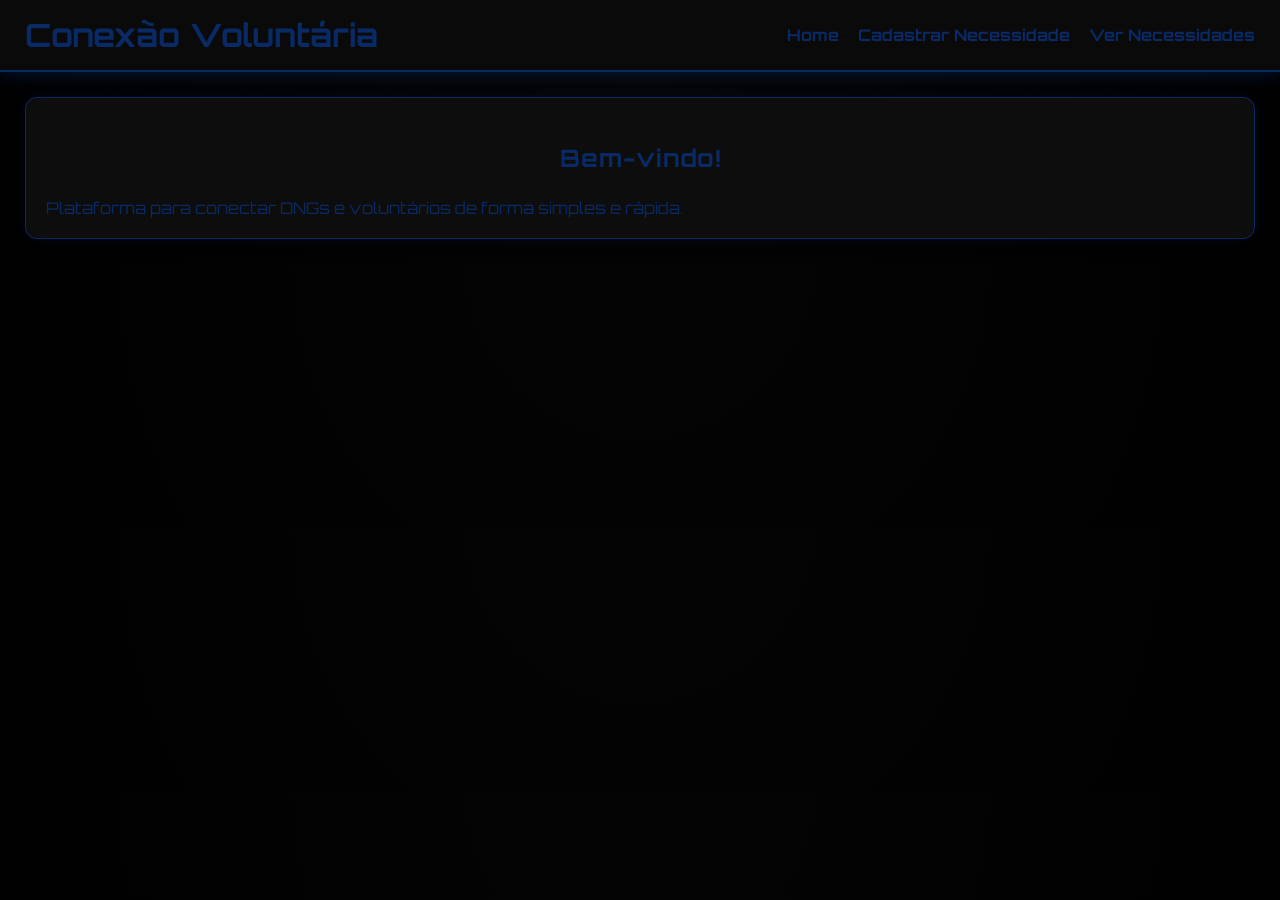
<file: index.html>
<!DOCTYPE html>
<html lang="pt-br">
<head>
    <meta charset="UTF-8">
    <meta name="viewport" content="width=device-width, initial-scale=1.0">
    <title>Conexão Voluntária</title>
    <link rel="stylesheet" href="css/style.css">
    <link href="https://fonts.googleapis.com/css2?family=Orbitron:wght@400;600&display=swap" rel="stylesheet">
</head>
<body>

<header>
    <h1>Conexão Voluntária</h1>
    <nav>
        <a href="index.html">Home</a>
        <a href="cadastro.html">Cadastrar Necessidade</a>
        <a href="ver-necessidades.html">Ver Necessidades</a>
    </nav>
</header>

<main>
    <section>
        <h2>Bem-vindo!</h2>
        <p>Plataforma para conectar ONGs e voluntários de forma simples e rápida.</p>
    </section>
</main>

</body>
</html>
</file>
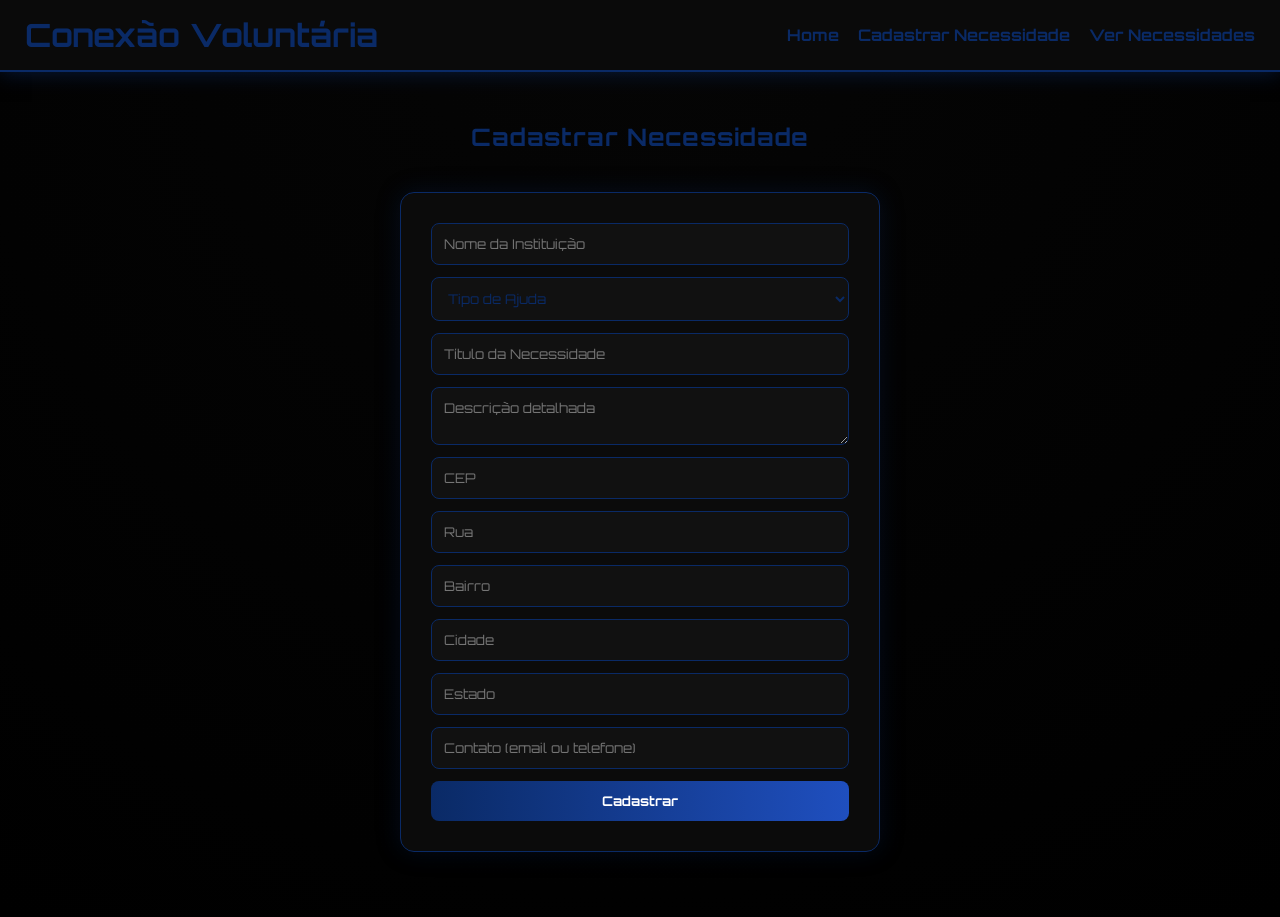
<file: cadastro.html>
<!DOCTYPE html>
<html lang="pt-br">
<head>
    <meta charset="UTF-8">
    <meta name="viewport" content="width=device-width, initial-scale=1.0">
    <title>Cadastrar Necessidade</title>
    <link rel="stylesheet" href="css/style.css">
    <link href="https://fonts.googleapis.com/css2?family=Orbitron:wght@400;600&display=swap" rel="stylesheet">
</head>
<body>
    <script src="js/cadastro.js"></script>

<header>
    <h1>Conexão Voluntária</h1>
    <nav>
        <a href="index.html">Home</a>
        <a href="cadastro.html">Cadastrar Necessidade</a>
        <a href="lista.html">Ver Necessidades</a>
    </nav>
</header>

<main>
    <h2>Cadastrar Necessidade</h2>

    <form id="formNecessidade">

        <input type="text" id="instituicao" placeholder="Nome da Instituição" required>

        <select id="tipo" required>
            <option value="">Tipo de Ajuda</option>
            <option value="Educação">Educação</option>
            <option value="Saúde">Saúde</option>
            <option value="Meio Ambiente">Meio Ambiente</option>
            <option value="Doação de Alimentos">Doação de Alimentos</option>
            <option value="Doação de Roupas">Doação de Roupas</option>
            <option value="Outros">Outros</option>
        </select>

        <input type="text" id="titulo" placeholder="Título da Necessidade" required>

        <textarea id="descricao" placeholder="Descrição detalhada" required></textarea>

        <input type="text" id="cep" placeholder="CEP" required>

        <input type="text" id="rua" placeholder="Rua" required>
        <input type="text" id="bairro" placeholder="Bairro" required>
        <input type="text" id="cidade" placeholder="Cidade" required>
        <input type="text" id="estado" placeholder="Estado" required>

        <input type="text" id="contato" placeholder="Contato (email ou telefone)" required>

        <button type="submit">Cadastrar</button>

    </form>
</main>

</body>
</html>
</file>
<file: css/style.css>
* {
    margin: 0;
    padding: 0;
    box-sizing: border-box;
    font-family: 'Orbitron', Arial, sans-serif;
}

body {
    background: radial-gradient(circle at top, #050505, #000);
    color: #0a2a66;
}

header {
    background: #0a0a0a;
    color: #0a2a66;
    padding: 15px 25px;
    display: flex;
    justify-content: space-between;
    align-items: center;
    border-bottom: 2px solid #0a2a66;
    box-shadow: 0 0 20px rgba(10, 42, 102, 0.6);
}

nav a {
    color: #0a2a66;
    text-decoration: none;
    margin-left: 15px;
    transition: 0.3s;
    font-weight: bold;
}

nav a:hover {
    color: #1f4fbf;
    text-shadow: 0 0 10px #1f4fbf;
}

h2 {
    text-align: center;
    margin: 25px 0;
    letter-spacing: 1px;
}

main {
    padding: 25px;
}

section {
    background: #0d0d0d;
    padding: 20px;
    border-radius: 12px;
    border: 1px solid #0a2a66;
    box-shadow: 0 0 15px rgba(10, 42, 102, 0.2);
}

form {
    display: flex;
    flex-direction: column;
    gap: 12px;
    max-width: 480px;
    margin: 40px auto;
    background: rgba(13, 13, 13, 0.9);
    padding: 30px;
    border-radius: 14px;
    border: 1px solid #0a2a66;
    box-shadow: 0 0 25px rgba(10, 42, 102, 0.25);
}

input,
textarea,
select {
    background: #111;
    color: #0a2a66;
    border: 1px solid #0a2a66;
    padding: 12px;
    border-radius: 8px;
    outline: none;
    transition: 0.25s;
}

input:focus,
textarea:focus,
select:focus {
    border-color: #1f4fbf;
    box-shadow: 0 0 12px rgba(31, 79, 191, 0.5);
}

button {
    background: linear-gradient(90deg, #0a2a66, #1f4fbf);
    color: white;
    border: none;
    padding: 12px;
    border-radius: 8px;
    cursor: pointer;
    transition: 0.3s;
    font-weight: bold;
}

button:hover {
    transform: scale(1.03);
    box-shadow: 0 0 15px #1f4fbf;
}

.filtros {
    display: flex;
    gap: 12px;
    margin: 25px 0;
    flex-wrap: wrap;
}

.filtros input,
.filtros select {
    flex: 1;
    min-width: 220px;
}

#listaNecessidades {
    display: grid;
    grid-template-columns: repeat(auto-fit, minmax(260px, 1fr));
    gap: 15px;
}

.card {
    background: #0f0f0f;
    color: #0a2a66;
    padding: 16px;
    border-radius: 12px;
    border: 1px solid #0a2a66;
    box-shadow: 0 0 12px rgba(10, 42, 102, 0.25);
    transition: 0.3s;
}

.card:hover {
    transform: translateY(-5px);
    box-shadow: 0 0 25px rgba(31, 79, 191, 0.6);
}

.card button {
    margin-top: 10px;
    background: #ff2a2a;
    color: white;
    padding: 7px;
    border-radius: 6px;
}

.card button:hover {
    background: #ff0000;
}

@media (max-width: 768px) {
    header {
        flex-direction: column;
        text-align: center;
        gap: 10px;
    }

    nav {
        margin-top: 10px;
    }

    .filtros {
        flex-direction: column;
    }

    #listaNecessidades {
        grid-template-columns: 1fr;
    }
}

@media (max-width: 480px) {
    body {
        font-size: 14px;
    }

    header h1 {
        font-size: 18px;
    }
}
</file>
